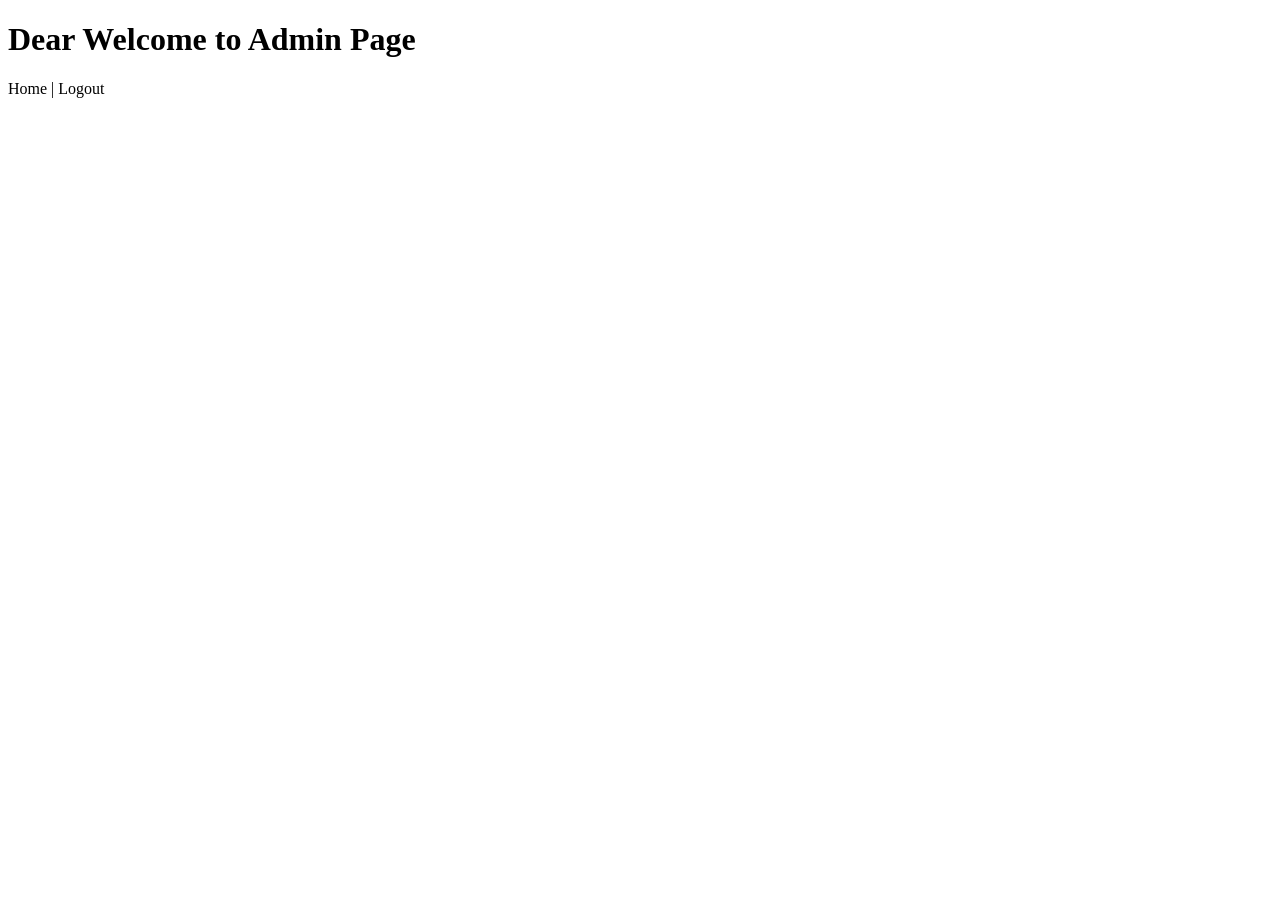
<file: src/main/resources/templates/admin.html>
<!DOCTYPE html>
<html xmlns="http://www.w3.org/1999/xhtml" xmlns:th="http://www.thymeleaf.org"
      xmlns:sec="http://www.thymeleaf.org/extras/spring-security">
<head>
    <meta charset="UTF-8">
    <title>Admin</title>
</head>
<body>
<h1> Dear <span style="color: red;" th:text="${userInfo}"></span> Welcome to Admin Page</h1>
<div sec:authorize="isAuthenticated()">
    <a th:href="@{/home}">Home</a> | <a th:href="@{/logout}">Logout</a>
</div>
</body>
</html>
</file>
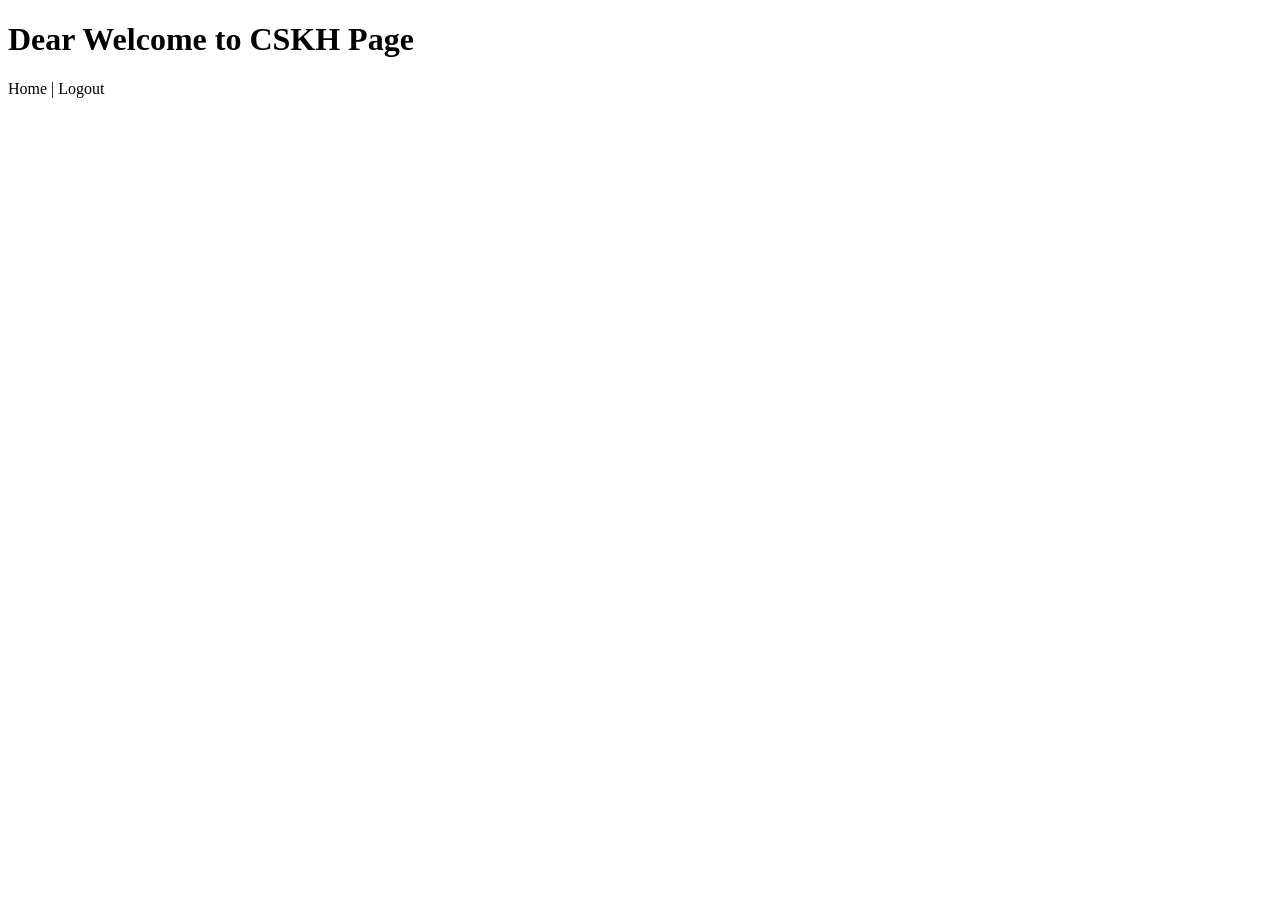
<file: src/main/resources/templates/cskh.html>
<!DOCTYPE html>
<html xmlns="http://www.w3.org/1999/xhtml" xmlns:th="http://www.thymeleaf.org"
      xmlns:sec="http://www.thymeleaf.org/extras/spring-security">
<head>
    <meta charset="UTF-8">
    <title>Admin</title>
</head>
<body>
<h1> Dear <span style="color: red;" th:text="${userInfo}"></span> Welcome to CSKH Page</h1>
<div sec:authorize="isAuthenticated()">
    <a th:href="@{/home}">Home</a> | <a th:href="@{/logout}">Logout</a>
</div>
</body>
</html>
</file>
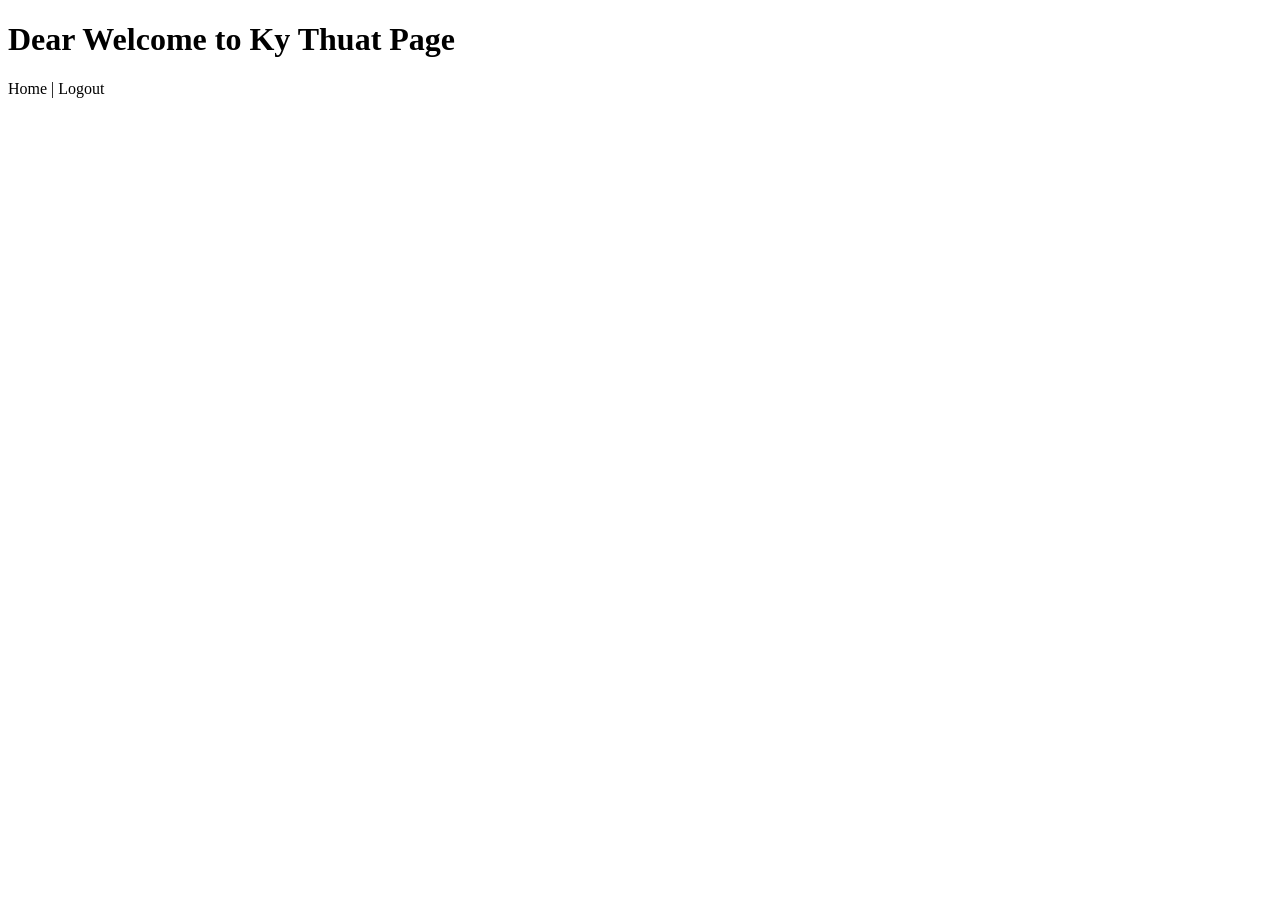
<file: src/main/resources/templates/kt.html>
<!DOCTYPE html>
<html xmlns="http://www.w3.org/1999/xhtml" xmlns:th="http://www.thymeleaf.org"
      xmlns:sec="http://www.thymeleaf.org/extras/spring-security">
<head>
    <meta charset="UTF-8">
    <title>Admin</title>
</head>
<body>
<h1> Dear <span style="color: red;" th:text="${userInfo}"></span> Welcome to Ky Thuat Page</h1>
<div sec:authorize="isAuthenticated()">
    <a th:href="@{/home}">Home</a> | <a th:href="@{/logout}">Logout</a>
</div>
</body>
</html>
</file>
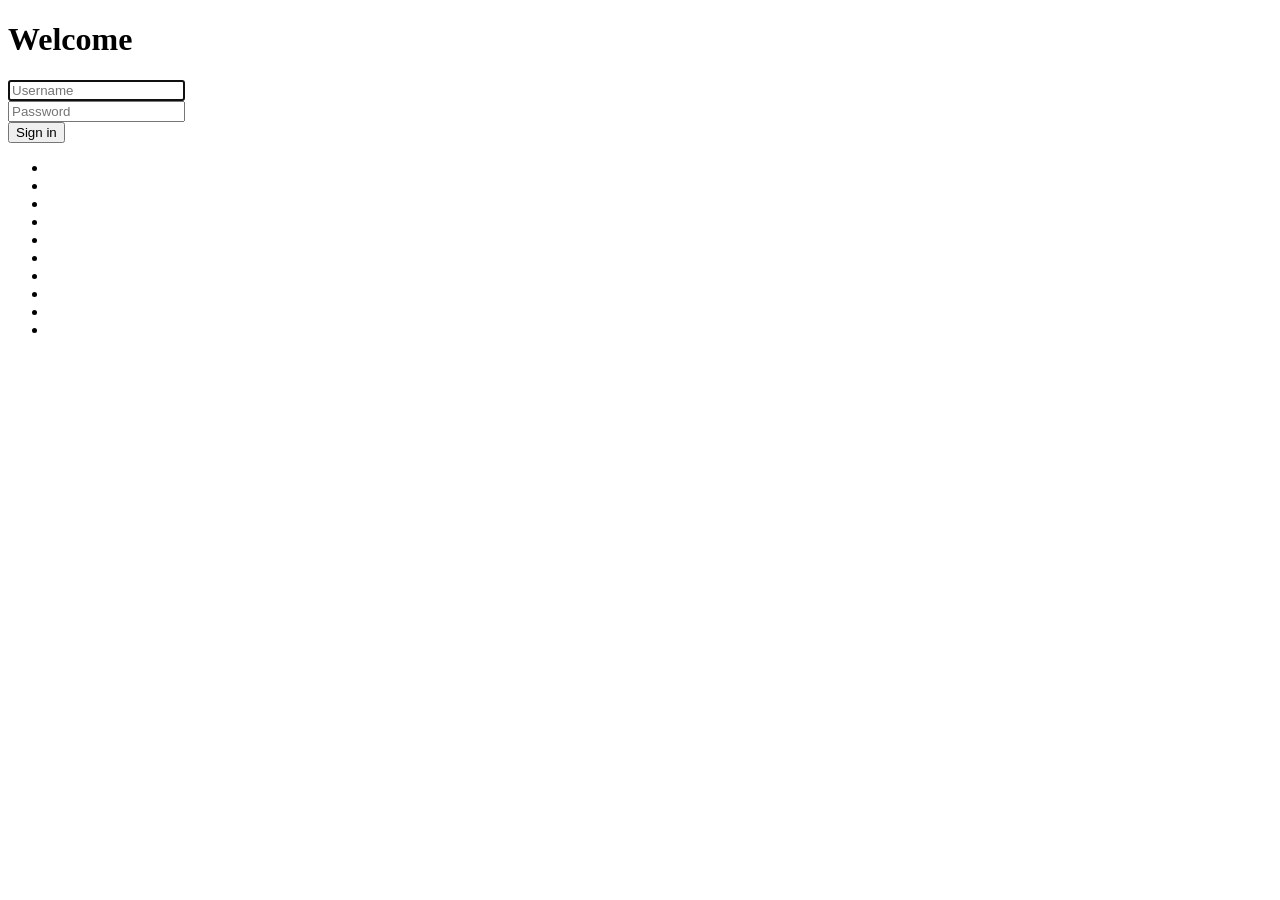
<file: src/main/resources/templates/login.html>
<!DOCTYPE html>
<html xmlns="http://www.w3.org/1999/xhtml" xmlns:th="http://www.thymeleaf.org" lang="en">
<head>
    <title>Login</title>
<!--    <link rel="stylesheet" th:href="@{/css/bootstrap.css}">-->
    <link rel="stylesheet" th:href="@{/css/style.css}">
    <link rel="stylesheet" th:href="@{/css/sweetalert2.min.css}">
    <link rel="stylesheet" th:href="@{/css/login.css}">
    <style>
        body {
            padding: 0;
        }
    </style>
    <script type="text/javascript" th:src="@{/js/jquery-3.6.0.min.js}"></script>
    <script type="text/javascript" th:src="@{/js/sweetalert2.min.js}"></script>
    <script type="text/javascript" th:src="@{/js/app.js}"></script>
</head>


<body>
<!-- partial:index.partial.html -->
<div class="wrapper">
    <div class="container">
        <h1>Welcome</h1>
        <form class="form">
            <div>
                <label for="username"></label>
                <input type="text" class="form-control" id="username" name="username" placeholder="Username"
                       required autofocus>
            </div>
            <div>
                <label for="password"></label>
                <input type="password" class="form-control" id="password" name="password" placeholder="Password"
                       required>
            </div>
            <div class="form-group">
                <div class="col-md-12">
                    <input type="hidden" name="${_csrf.parameterName}" value="${_csrf.token}"/>
                    <button id="btnLogin" class="btn btn-lg btn-outline-primary btn-block" type="button">Sign in
                    </button>
                </div>
            </div>
        </form>
    </div>

    <ul class="bg-bubbles">
        <li></li>
        <li></li>
        <li></li>
        <li></li>
        <li></li>
        <li></li>
        <li></li>
        <li></li>
        <li></li>
        <li></li>
    </ul>
</div>
<script>

    function loginHandle() {
        let customer = {
            username: $("#username").val(),
            password: $("#password").val()
        };
        console.log(customer);
        $.ajax({
            type: "POST",
            headers: {
                'Accept': 'application/json',
                'Content-Type': 'application/json'
            },
            url: "/api/login",
            data: JSON.stringify(customer)
        }).done((user) => {
            App.showSuccessAlert("Login Successfully!");
            // window.location.href = "/admin";

            if (user.roles[0].authority === "ADMIN") {
                window.location.href = "/admin";
            } else if (user.roles[0].authority === "USER") {
                window.location.href = "/user";
            }
            if (user.roles[0].authority === "KT") {
                window.location.href = "/kt";
            } else if (user.roles[0].authority === "CSKH") {
                window.location.href = "/cskh";
            }
        }).fail(() => {
            App.showErrorAlert("An error occurred. Please try again later !");
        });
    }


    $("#btnLogin").on("click", loginHandle);


</script>

</body>

</html>
</file>
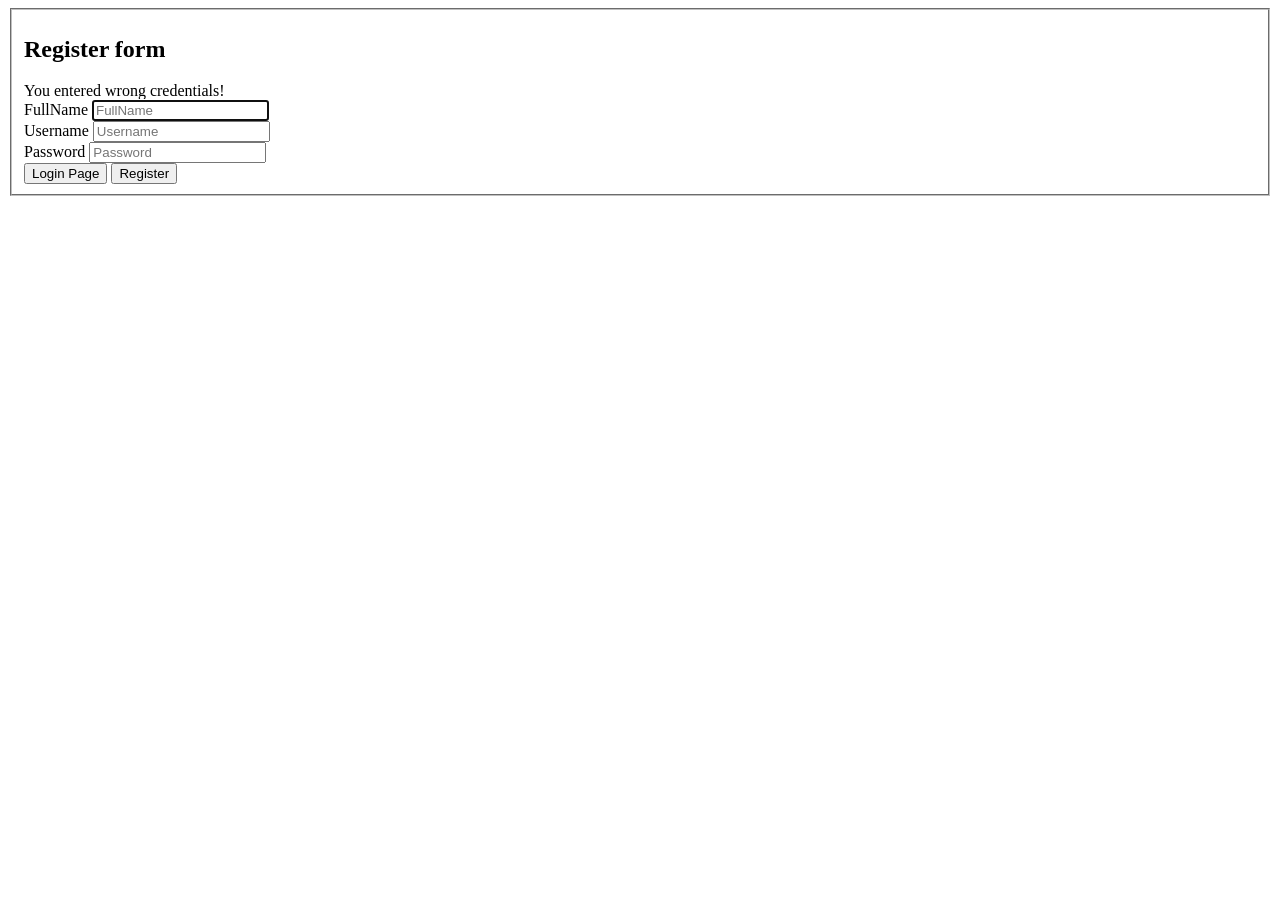
<file: src/main/resources/templates/register.html>
<!DOCTYPE html>
<html xmlns="http://www.w3.org/1999/xhtml" xmlns:th="http://www.thymeleaf.org" lang="en">
<head>
    <title>Register</title>
    <link rel="stylesheet" th:href="@{/css/bootstrap.css}">
    <link rel="stylesheet" th:href="@{/css/style.css}">
    <link rel="stylesheet" th:href="@{/css/sweetalert2.min.css}">
    <script type="text/javascript" th:src="@{/js/jquery-3.6.0.min.js}"></script>
    <script type="text/javascript" th:src="@{/js/sweetalert2.min.js}"></script>
    <script type="text/javascript" th:src="@{/js/app.js}"></script>
</head>
<body>
<div class="container">
    <form class="form-signin">
        <fieldset class="row g-2">
            <h2 class="form-signin-heading">Register form</h2>
            <div class="form-group">
                <div class="col-md-6" th:if="${param.error}">
                    <div class="alert alert-danger" role="alert">
                        <p style="margin-bottom: 0;">You entered wrong credentials!</p>
                    </div>
                </div>
            </div>
            <div class="form-group mb-2">
                <div class="col-md-6">
                    <label for="fullName" class="form-label">FullName</label>
                    <input type="text" class="form-control" id="fullName" name="fullName" placeholder="FullName" required autofocus>
                </div>
            </div>
            <div class="form-group mb-2">
                <div class="col-md-6">
                    <label for="username" class="form-label">Username</label>
                    <input type="text" class="form-control" id="username" name="username" placeholder="Username" required autofocus>
                </div>
            </div>
            <div class="form-group mb-3">
                <div class="col-md-6">
                    <label for="password" class="form-label">Password</label>
                    <input type="text" class="form-control" id="password" name="password" placeholder="Password" required>
                </div>
            </div>
            <div class="form-group">
                <div class="col-md-12">
                    <button id="btnLoginPage" class="btn btn-lg btn-outline-primary btn-block" type="button">Login Page</button>
                    <button id="btnCreate" class="btn btn-lg btn-outline-primary btn-block" type="button">Register</button>
                </div>
            </div>
        </fieldset>
    </form>
</div>

<script>
    function createCustomer() {
        let customer = {
            fullName: $("#fullName").val(),
            username: $("#username").val(),
            password: $("#password").val()
        };
        console.log(customer);
        $.ajax({
            type: "POST",
            headers: {
                'Accept': 'application/json',
                'Content-Type': 'application/json'
            },
            url: "http://localhost:8080/api/register",
            data: JSON.stringify(customer)
        }).done((resp) => {

            token = resp.accessToken;
            App.showSuccessAlert("Successful data generation !");
        }).fail(function() {
            App.showErrorAlert("An error occurred. Please try again later !");
        });
    }

    $("#btnCreate").on("click", () => {
        createCustomer();
    });

    $("#btnLoginPage").on("click", () => {
        window.location.href = "/login";
    });
</script>

</body>
</html>
</file>
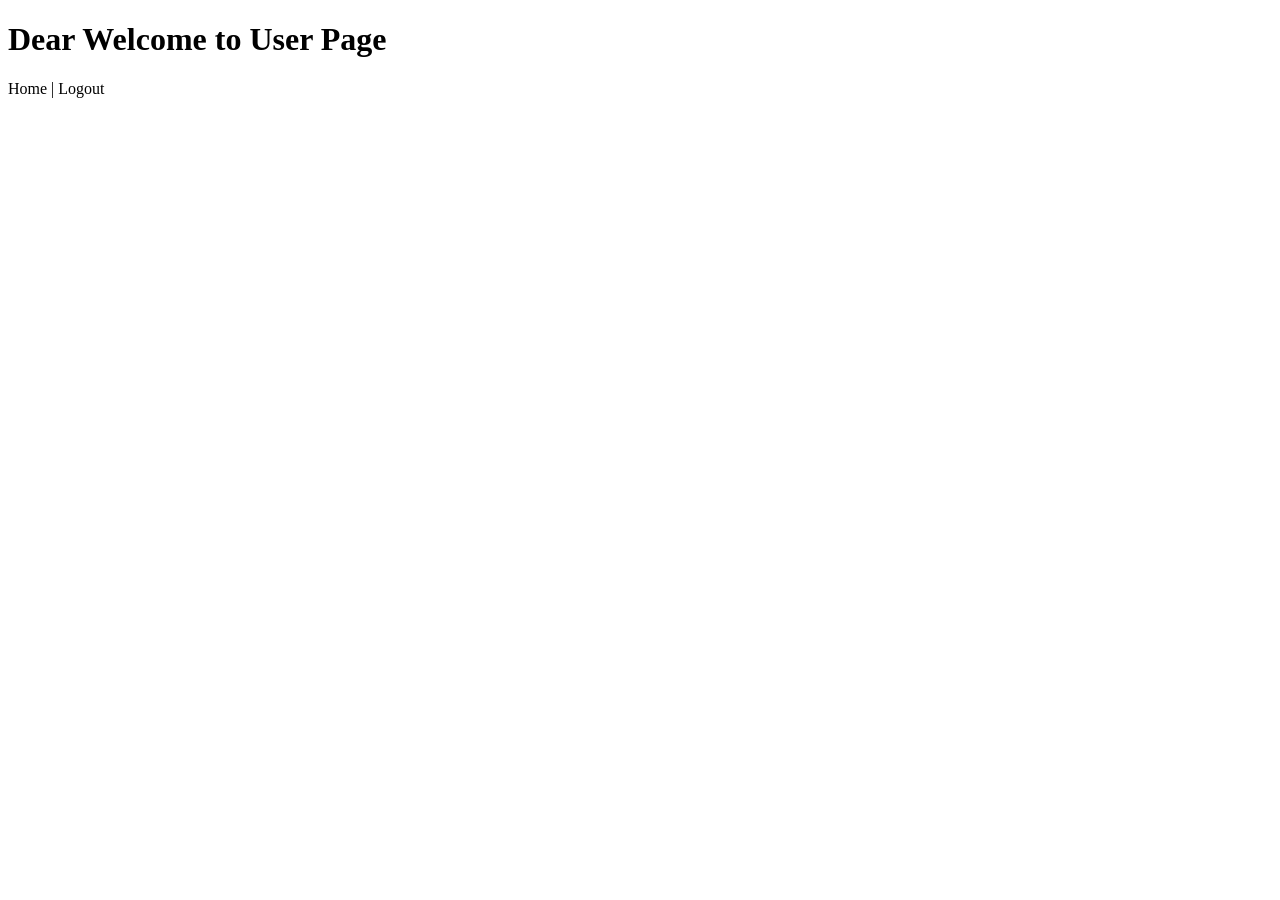
<file: src/main/resources/templates/user.html>
<!DOCTYPE html>
<html xmlns="http://www.w3.org/1999/xhtml" xmlns:th="http://www.thymeleaf.org"
      xmlns:sec="http://www.thymeleaf.org/extras/spring-security">
<head>
    <meta charset="UTF-8">
    <title>Admin</title>
</head>
<body>
<h1> Dear <span style="color: red;" th:text="${userInfo}"></span> Welcome to User Page</h1>
<div sec:authorize="isAuthenticated()">
    <a th:href="@{/home}">Home</a> | <a th:href="@{/logout}">Logout</a>
</div>
</body>
</html>
</file>
